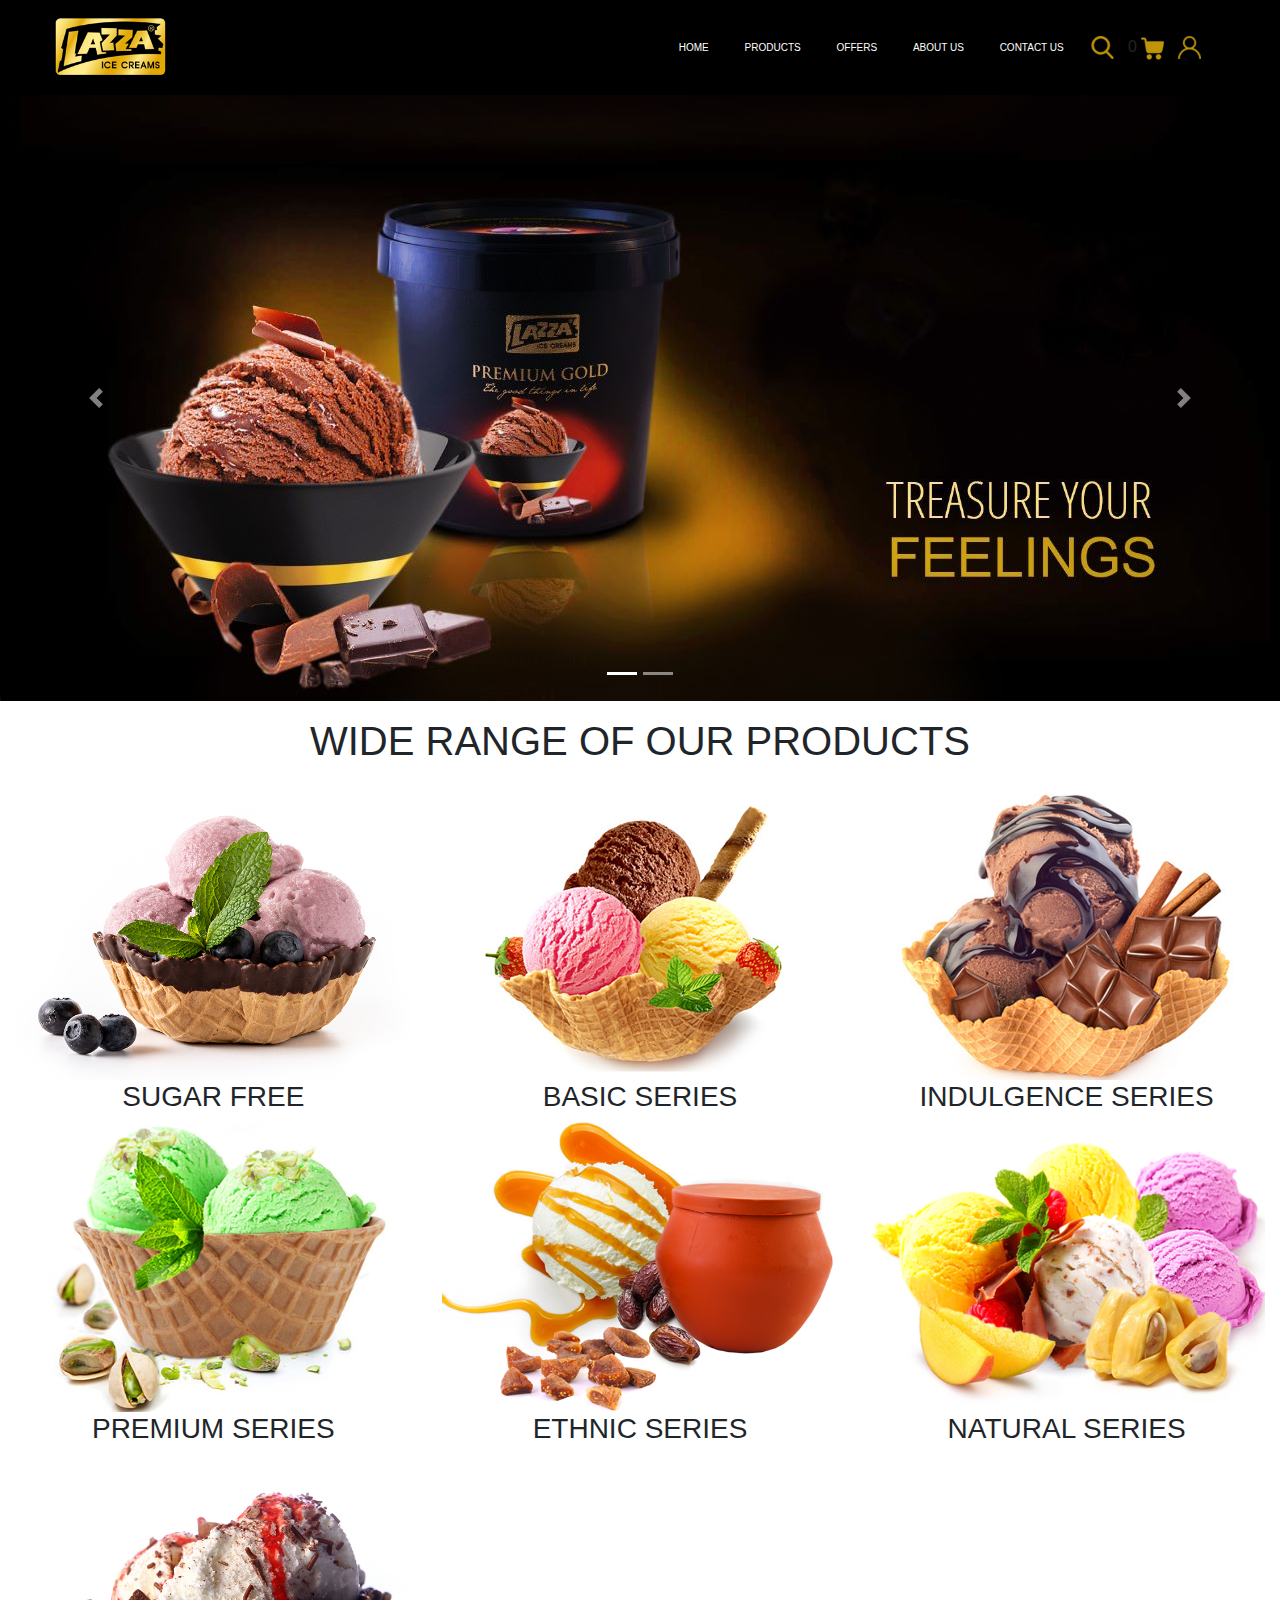
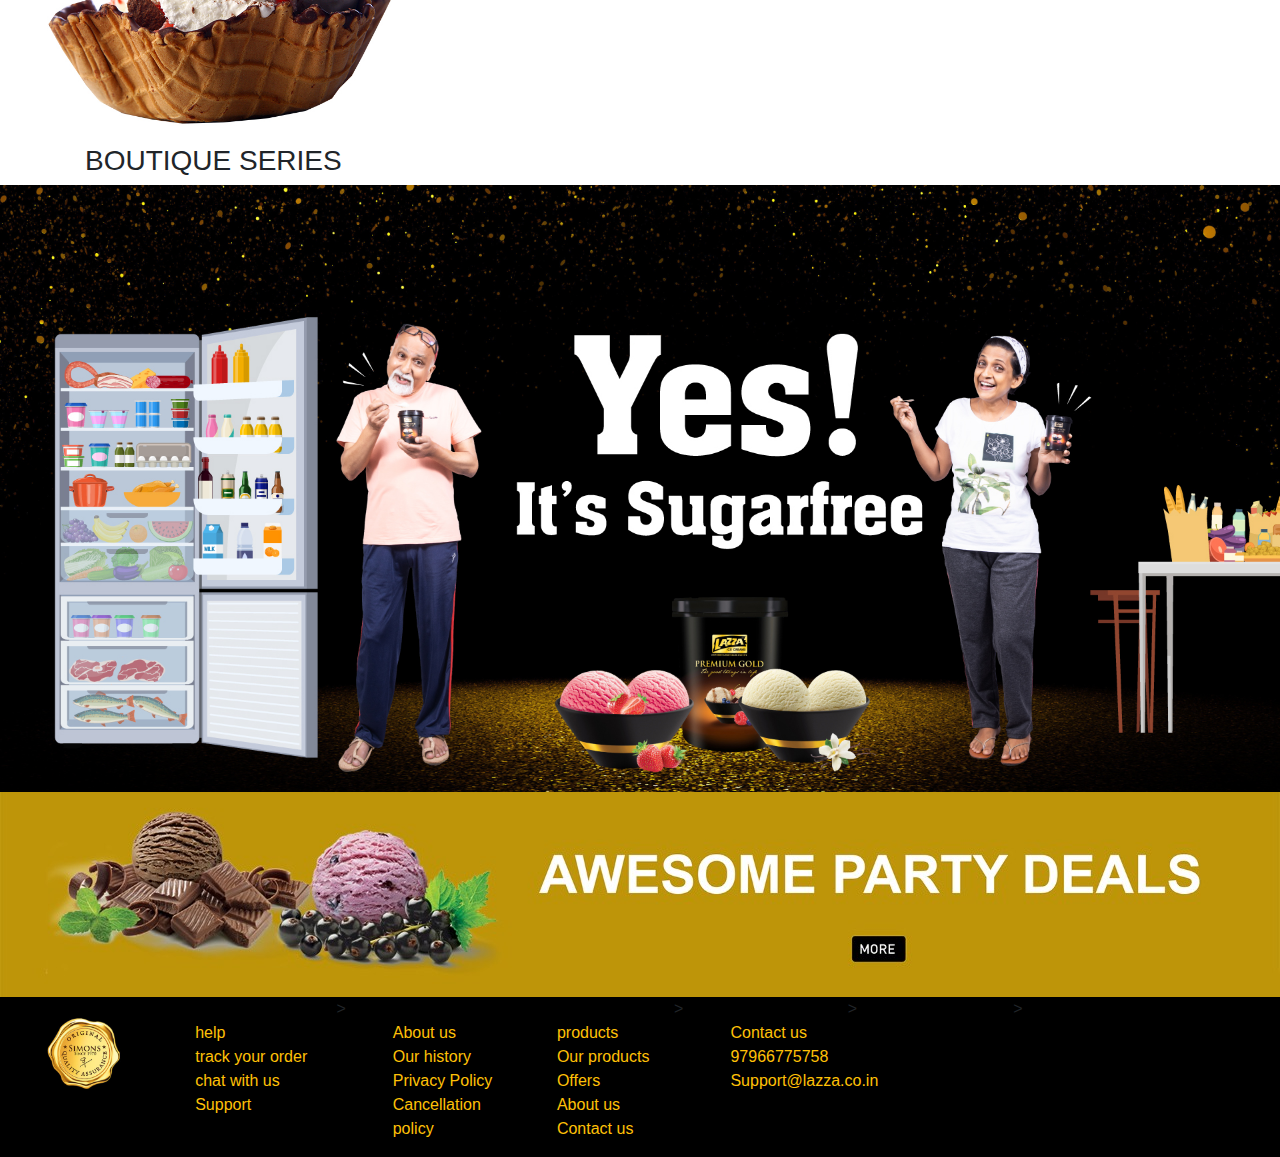
<file: index.html>
<!DOCTYPE html>
<html lang="en">
<head>
    <meta charset="UTF-8">
    <meta name="viewport" content="width=device-width, initial-scale=1.0">
    <title>Document</title>
    <link rel="stylesheet" href="https://maxcdn.bootstrapcdn.com/bootstrap/4.0.0/css/bootstrap.min.css">
    <!-- <link href="https://cdn.jsdelivr.net/npm/bootstrap@5.0.2/dist/css/bootstrap.min.css" rel="stylesheet" integrity="sha384-EVSTQN3/azprG1Anm3QDgpJLIm9Nao0Yz1ztcQTwFspd3yD65VohhpuuCOmLASjC" crossorigin="anonymous"> -->
    <link rel="stylesheet" href="style.css">
    <link rel="stylesheet" href="https://fonts.googleapis.com/css2?family=Material+Symbols+Outlined:opsz,wght,FILL,GRAD@20..48,100..700,0..1,-50..200" />
    <link rel="stylesheet" href="https://fonts.googleapis.com/css2?family=Material+Symbols+Outlined:opsz,wght,FILL,GRAD@48,400,0,0" />
    <style>
      .material-symbols-outlined {
        font-variation-settings:
        'FILL' 0,
        'wght' 400,
        'GRAD' 0,
        'opsz' 48
      }
      </style>
</head>
<body>
  <header class="nav_bar">
    <div class="logo">
        <img src="./lazza/logo (1).png" alt="">
        <div class="log_icons">
            <img src="./lazza/search.png" alt="">
            <img src="./lazza/cart.png" alt="">
            <img src="./lazza/account.png" alt="">
        </div>
        <span class="ico material-symbols-outlined" id="menu_btn">
            menu
        </span>
    </div>
    <div class="links" id="links">
        <div class="texts">
            <a href="">home</a>
            <a href="">products</a>
            <a href="">offers</a>
            <a href="">about us</a>
            <a href="">contact us</a>
        </div>
        <div class="icons">
            <img src="./lazza/search.png" alt="">
            <div class="shop">
                <span>0</span>
                <img src="./lazza/cart.png" alt="">
            </div>
            <img src="./lazza/account.png" alt="">
        </div>
    </div>
</header>

                            <main>
                                <div id="carouselExampleIndicators" class="carousel slide" data-ride="carousel">
                                    <ol class="carousel-indicators">
                                      <li data-target="#carouselExampleIndicators" data-slide-to="0" class="active"></li>
                                      <li data-target="#carouselExampleIndicators" data-slide-to="1"></li>
                                      <!-- <li data-target="#carouselExampleIndicators" data-slide-to="2"></li> -->
                                    </ol>
                                    <div class="carousel-inner">
                                      <div class="carousel-item active">
                                        <img class="d-block w-100" src="/lazza/Treasure your feelings.jpg" alt="First slide">
                                      </div>
                                      <div class="carousel-item">
                                        <img class="d-block w-100" src="/lazza/download.jpg" alt="Second slide" height="100%">
                                      </div>
                                      <!-- <div class="carousel-item">
                                        <img class="d-block w-100" src="/lazza/1a.jpg" alt="Third slide">
                                      </div> -->
                                    </div>
                                    <a class="carousel-control-prev" href="#carouselExampleIndicators" role="button" data-slide="prev">
                                      <span class="carousel-control-prev-icon" aria-hidden="true"></span>
                                      <span class="sr-only"></span>
                                    </a>
                                    <a class="carousel-control-next" href="#carouselExampleIndicators" role="button" data-slide="next">
                                      <span class="carousel-control-next-icon" aria-hidden="true"></span>
                                      <span class="sr-only"></span>
                                    </a>
                                  </div>
                                  
                     </main>
                     <section>
                      <h1 style="text-align: center;padding: 1rem;">WIDE RANGE OF OUR PRODUCTS</h1>
                      <div class="row">
                      <div class="container">
                          <div class="d-md-flex">
                            
                            <div class="col-md-4"><img class="img-fluid" src="lazza/sugerfree(1)3.png" alt="" height=rem width="rem"><h3 class="text-center font-weight-light">SUGAR FREE </h3></div>
                            <div class=" col-md-4"><img class="img-fluid" src="lazza/second.png" alt="" height=rem width=""><h3 class="text-center text-uppercase  font-weight-light">BASIC SERIES </h3></div>
                            <div class=" col-md-4"><img class="img-fluid" src="lazza/third.png" alt="" height="em" width="rem"><h3 class="text-center text-uppercase font-weight-light">indulgence series</h3></div></div></div></div>
                            <div class="row">
                            <div class="container">
                            <div class="d-md-flex"> 
                            <div class="col-md-4"><img class="img-fluid"src="/lazza/fourth.png" alt="" height="" width=""><h3 class="text-center text-uppercase font-weight-light">premium series</h3></div>
                            <div class="col-md-4"><img class="img-fluid"src="lazza/fifth.png" alt="" height="" width=""><h3 class="text-center text-uppercase font-weight-light">ethnic series</h3></div>
                            <div class="col-md-4"><img class="img-fluid"src="lazza/sixth.png" alt="" height="" width=""><h3 class="text-center text-uppercase font-weight-light">natural series</h3></div></div></div></div>
                            <div class="row">
                            <div class="container">
                            <div class="d-md-flex">
                              <div class="col-md-4"><img class="img-fluid"src="lazza/seven.jpg" alt="" height="" width=""><h3 class="text-center text-uppercase font-weight-light">boutique series</h3></div></div></div></div>
                                                
                     </section>
                     <section>
                      <div class="conta">
                      <div class="row"><div class="d-md-flex">
                         <div class="col-md-12"><img src="/lazza/1a.jpg" alt=""width="100%" class=""></div></div>
                        </div>
                      </div>
                     </section>
                     <section>
                      <div class="cont">

                      <div class="row">
                          <div class="col-12"><img src="/lazza/-0sfr9y9ZHtBGavj1rfES_u4_(1)2.jpeg" alt="" class="img-fluid"></div>
                        </div>
                      </div>
                     </section>



                     <footer>
                      <div class="container-fluid">
                        <div class="row">
                          <div class="d-md-flex">
                          <div class="col-md-2 "><img  class="ml-4 mt-3"src="/lazza/simons.png" alt=""width="90rem"></div>

                          <div  class="col-md-2 mt-4 ml-4">
                            <ul style="list-style: none;"  class="text-warning ">
                            <li class="no-decoration">help</li>
                            <li class="no-decoration">track your order</li>
                            <li class="no-decoration">chat with us </li>
                            <li class="no-decoration">Support</li>

                          </ul></div>>
                          
                          <div class="col-md-2 mt-4 ml-2">
                            <ul style="list-style: none;" class="text-warning ml-4">
                              <li>About us </li>
                              <li>Our history</li>
                              <li>Privacy Policy</li>
                              <li>Cancellation policy</li>
                              
                            </ul>
                          </div>
                          <div class="col-md-2 mt-4 ml-2 text-decoration-none">
                            <ul style="list-style: none;" class="text-warning ml-4" >
                              <li class="text-decoration-none">products</li>
                              <li>Our products</li>
                              <li>Offers</li>
                              <li>About us</li>
                              <li>Contact us</li>
                            </ul>
                          </div>>
                          <div style="list-style: none;" class="col-md-2 mt-4 ml-2">
                            <ul style="list-style: none;" class="text-warning ml-4">
                              <li>Contact us</li>
                              <li>97966775758</li>
                              <li>Support@lazza.co.in</li>
                            </ul>
                          </div>>
                          <div class="col-md-2">
                            <!-- <img class="pt-4 position-absolute " src="/lazza/footer_logo.png" alt=""width="80%"> -->
                          </div>>
                        </div>
                      </div></div>
                     </footer>
                </div>
                      
            </div>       
        </div>
     
    
   
    

<script src="./script.js"></script>
<script src="https://cdn.jsdelivr.net/npm/bootstrap@5.0.2/dist/js/bootstrap.bundle.min.js" integrity="sha384-MrcW6ZMFYlzcLA8Nl+NtUVF0sA7MsXsP1UyJoMp4YLEuNSfAP+JcXn/tWtIaxVXM" crossorigin="anonymous"></script>    
<script src="https://cdn.jsdelivr.net/npm/@popperjs/core@2.9.2/dist/umd/popper.min.js" integrity="sha384-IQsoLXl5PILFhosVNubq5LC7Qb9DXgDA9i+tQ8Zj3iwWAwPtgFTxbJ8NT4GN1R8p" crossorigin="anonymous"></script>
<script src="https://cdn.jsdelivr.net/npm/bootstrap@5.0.2/dist/js/bootstrap.min.js" integrity="sha384-cVKIPhGWiC2Al4u+LWgxfKTRIcfu0JTxR+EQDz/bgldoEyl4H0zUF0QKbrJ0EcQF" crossorigin="anonymous"></script>
<script src="https://code.jquery.com/jquery-3.2.1.slim.min.js"></script>
<script src="https://cdnjs.cloudflare.com/ajax/libs/popper.js/1.12.9/umd/popper.min.js"></script>
<script src="https://maxcdn.bootstrapcdn.com/bootstrap/4.0.0/js/bootstrap.min.js"></script>

</body>
</html>


<!-- Bootstrap CSS -->

<!-- Bootstrap JS and jQuery -->
</file>
<file: style.css>
*{
box-sizing: border-box;
margin: 0;
padding: 0;
}

.nav_bar {
  height: 95px;
  width: 100%;
  background-color: black;
  display: flex;
  align-items: center;
  justify-content: space-between;
  padding: 10px;
  position: sticky;
  top: 0;
  left: 0;
  z-index: 1;
}
#menu_btn{
  display: none;
}
.nav_bar .logo {
  height: 100%;
  width: 200px;
  display: flex;
  align-items: center;
  justify-content: center;
}
.nav_bar .logo img {
  width: 120px;
  height: 65px;
}
.nav_bar .links {
  height: 100%;
  width: 550px;
  display: flex;
  align-items: center;
  justify-content: space-around;

  margin-right: 55px;
}
.nav_bar .links .texts {
  height: 50%;
  width: 70%;

  display: flex;
  align-items: center;
  justify-content: space-between;
}
.nav_bar .links .texts a {
  /* font-family: ; */
  text-decoration: none;
  text-transform: uppercase;
  font-size: 10px;
  color: #ffff;
}
.nav_bar .links .icons {
  height: 50%;
  width: 20%;

  display: flex;
  align-items: center;
  justify-content: space-between;
}
.nav_bar .links .icons img {
  width: 23px;
  height: 23px;
}
.nav_bar .logo .log_icons {
  display: none;

  height: 100%;
  display: none;
  align-items: center;
  width: 111px;
  justify-content: space-between;
}
.nav_bar .logo .log_icons img {
  width: 23px;
  height: 23px;
}
header{
    /* background-color:black; */
}
/* Common styles */
.container {
    max-width: 100%;
    padding-right: 15px;
    padding-left: 15px;
    margin-right: auto;
    margin-left: auto;
  }
  
  /* For screens smaller than or equal to 576px */
  @media (max-width: 576px) {
    .col-9 {
      flex: 0 0 100% ;
      max-width: 100% ;
    }
  
    .col-3 {
      flex: 0 0 100% ;
      max-width: 100% ;
    }
  
    .pt-2 {
      padding-top: 0.5rem !important;
      padding-bottom: 0.5rem !important;
    }
  
    .navbar-toggler-icon {
      display: inline-block;
      width: 1.5em;
      height: 1.5em;
      vertical-align: middle;
      content: "";
      background: no-repeat center center;
      background-size: 100% 100%;
    }
  
    .navbar-nav {
      flex-direction: column;
    }
  
    .navbar-nav .nav-item {
      margin-bottom: 0.25rem;
    }
  
    .d-flex.justify-content-end.pt-4.ms-4 {
      justify-content: flex-end !important;
      margin-left: 0 !important;
    }
  }
 
footer{
  background-color: black;
}
footer ul li{
  text-decoration: none;
}
footer.list{
  text-decoration: none;
}
body{
  overflow-x: hidden;
}
@media (max-width: 769px) {
  .nav_bar {
    flex-direction: column;
    background-color: transparent;
    padding: 0;
    height: auto;
  }
  .nav_bar .logo {
    height: 75px;
    padding-left: 20px;
    width: 100%;
    background-color: black;
    justify-content: start;
    align-items: center;
    border-bottom: 1px solid rgb(79, 79, 79);
  }
  .nav_bar .logo img {
    width: 100px;
    height: 54px;
  }
  .nav_bar .logo .log_icons {
    display: flex;
    margin-left: 20px;
    /* background-color: red; */
    align-items: center;
    height: 100%;
  }
  .nav_bar .links {
    background-color: #ffffff;
    height: 70px;
    width: 95%;
    border-radius: 5px;
    position: absolute;
    top: 65px;

    margin: auto;
    justify-content: end;

    padding: 10px;
  }
  .nav_bar .links .texts {
    justify-content: end;
  }
  .nav_bar .links .texts a {
    color: black;
    margin-left: 10px;
    font-size: 16px;
  }
  .nav_bar .links .icons {
    display: none;
  }
}
@media (max-width: 768px) {
  .nav_bar .links {
    display: none;
    transition: 0.9s;
  }
  .nav_bar .logo {
    padding: 10px;
    justify-content: space-between;
  }
  .nav_bar .logo .ico {
    display: flex;
  }
  #menu_btn{
    display: block;
  }
}
</file>
